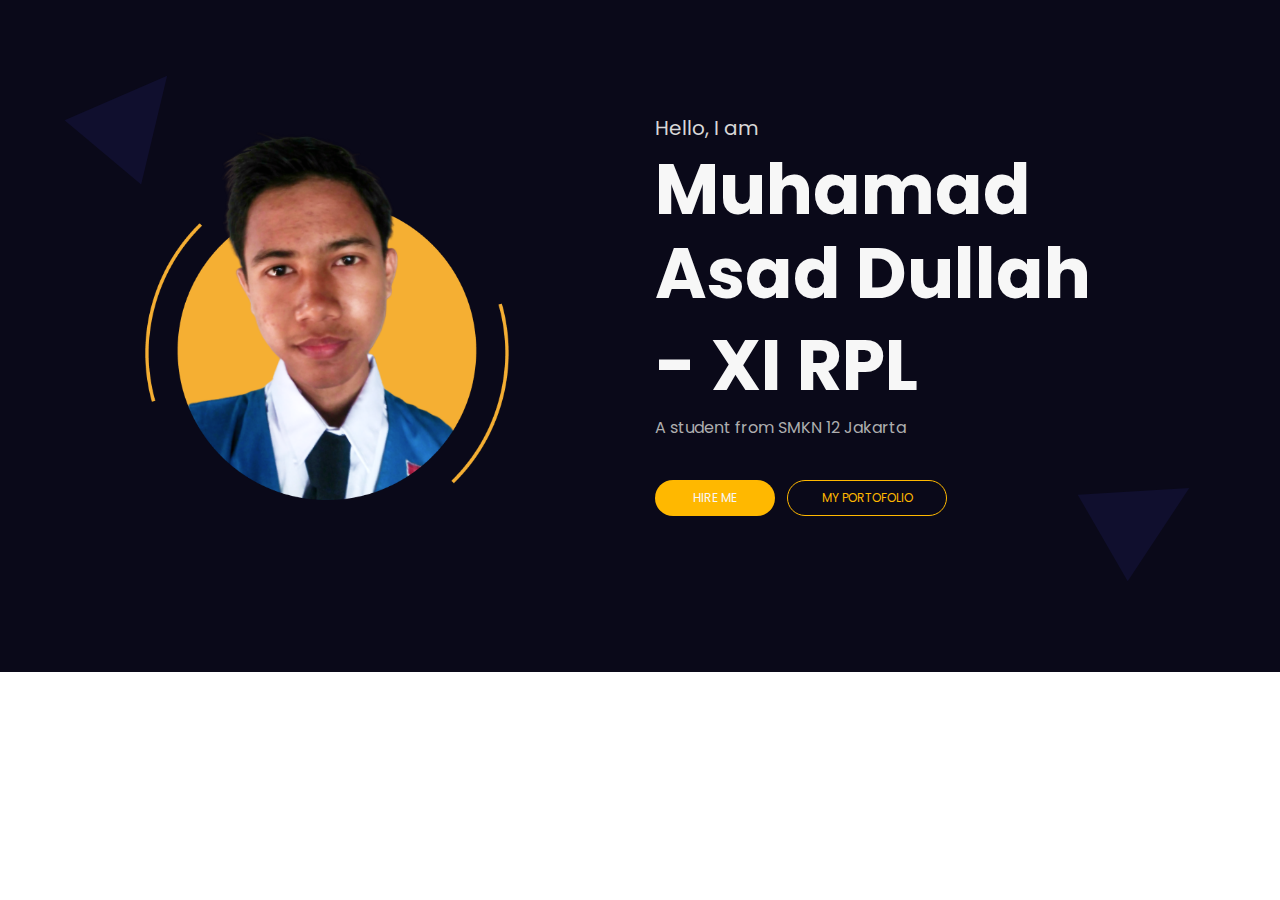
<file: index.html>
<!DOCTYPE html>
<html lang="en">
<head>
    <meta charset="UTF-8">
    <meta http-equiv="X-UA-Compatible" content="IE=edge">
    <meta name="viewport" content="width=device-width, initial-scale=1.0">
    <meta name="Author" content="Muhamad Asad Dullah, MAMAT_04_X, MAMAT04X, Mamad">
    <meta name="keywords" content="Muhamad Asad Dullah, Portofolio, MAMAT_04_X, MAMAT04X, Mamad">
    <meta name="description" content="Hello, I am Muhamad Asad Dullah a student from SMKN 12 Jakarta">
    <meta property="og:image" content="https://muhamadasaddullah.000webhostapp.com/img/Logo1.png">
    <link rel="image_src" type="image/jpeg" href="https://muhamadasaddullah.000webhostapp.com/img/Logo1.png">
    <link rel="icon" href="img/logo-1.png">
    <title>Homepage - Muhamad Asad Dullah</title>
    <link rel="stylesheet" href="aset/css/bootstrap.min.css">
    <link rel="stylesheet" href="css/style.css">
</head>
<body>
    <section class="jumbotron" id="home">
        <div class="container">

            <div class="segitiga1"></div>

            <div class="row">
                
                <div class="gambar col-lg-6">
                    <img src="img/img-1.png" alt="">
                    <br>
                </div>

                <div class="deskripsi col-lg-6">
                    <h5>Hello, I am</h5>
                    <h1 class="nama">Muhamad Asad Dullah</h1>
                    <h1 class="nama">- XI RPL</h1>
                    <p>A student from SMKN 12 Jakarta</p>
                    <div class="button">
                        <a href="https://wa.me/6285591937802"><button class="btn-1 mr-2">HIRE ME</button></a>
                        <a href="portofolio.html"><button class="btn-2">MY PORTOFOLIO</button></a>
                    </div>
                </div>
            
            <div class="segitiga2"></div>
            
            </div>
        </div>
    </section>
</body>
</html>
</file>
<file: css/style.css>
@import url('https://fonts.googleapis.com/css2?family=Poppins:wght@400;500;700&family=Roboto:wght@400;500;700&display=swap');

* {
    margin: 0;
    padding: 0;
    font-family: 'Poppins', sans-serif;
    
}

html {
    scroll-behavior: smooth;
}

img[alt="www.000webhost.com"] {
    display: none;
}

:root {
    --bg0: #1E1F41;
    --bg1: #131433;
    --bg2: #100F2E;
    --bg3: #0A0919;
    --color1: #F5AF33;
    --color2: #FFB800;
    --color3: #dda200;
    --text1: #F7F7F7;
    --text2: #D8D7D7;
    --text3: #AEAEAF;
    --text4: #555555;
    
}


/* -------------------------------------------- ALL -------------------------------------------- */


.btn-1 {
    border: none;
    width: 120px;
    height: 36px;
    font-size: 12px;
    color: var(--text1);
    border-radius: 100px;
    background-color: var(--color2);
}

.btn-1:hover {
    transition: 0.5s;
    color: var(--color2);
    background-color: transparent;
    border: solid var(--color2) 1px;
}

.btn-1:focus {
    color: var(--color2);
    background-color: transparent;
    border: solid var(--color2) 1px;
}

.btn-2 {
    width: 160px;
    height: 36px;
    font-size: 12px;
    border-radius: 100px;
    color: var(--color2);
    background-color: transparent;
    border: solid var(--color2) 1px;
}

.btn-2:hover {
    transition: 0.5s;
    color: var(--text1);
    background-color: var(--color2);
}

.j-1 {
    font-weight: 700;
    color: var(--text1);
}

.j-2 {
    font-weight: 700;
    color: var(--color3);
}

.p-1 {
    color: var(--color3);
}

.segitiga1 {
    width: 0;
    height: 0;
    z-index: 1;
    position: absolute;
    transform: rotate(40deg);
    border-left: 50px solid transparent;
    border-right: 50px solid transparent;
    border-bottom: 100px solid var(--bg2);
}

.segitiga2 {
    width: 0;
    height: 0;
    z-index: -1;
    position: absolute;
    margin: 35% 0% 0% 90%;
    transform: rotate(60deg);
    border-left: 50px solid transparent;
    border-right: 50px solid transparent;
    border-bottom: 100px solid var(--bg2);
}

@media screen and (max-width: 900px) {
    .segitiga2 {
        margin: 40rem 0rem 0rem 65%;
    }
}

@media screen and (max-width: 600px) {
    .segitiga2 {
        margin: 40rem 0rem 0rem 65%;
    }
}


/* -------------------------------------------- JUMBOTRON -------------------------------------------- */

body {
    height: 100%;
}

.jumbotron {
    margin: 0px;
    border-radius: 0px;
    background-color: var(--bg3);
}

.jumbotron .container .row {
    z-index: 1111111;
    position: relative;
}

.jumbotron .deskripsi {
    padding-top: 52px;
    padding-bottom: 52px;
}

.jumbotron .deskripsi h5 {
    color: var(--text2);
    font-weight: normal;
}

.jumbotron .deskripsi .nama {
    font-size: 70px;
    font-weight: bold;
    color: var(--text1);
}

.jumbotron .deskripsi p {
    color: var(--text3);
}

.jumbotron .deskripsi .button {
    margin: 40px 0px;
}

.jumbotron .gambar {
    width: 100%;
    padding: 5% 5%;
    object-position: center;
}

.jumbotron .gambar img {
    width: 400px;
}

@media screen and (max-width: 900px) {
    .jumbotron .gambar img {
        width: 400px;
        margin-left: 15%;
    }
}

@media screen and (max-width: 600px) {
    .jumbotron .gambar img {
        width: 300px;
    }
}

@media screen and (max-width: 400px) {
    .jumbotron .gambar img {
        width: 250px;
    }

    .jumbotron .deskripsi .nama {
        font-size: 52px;
    }
}
</file>
